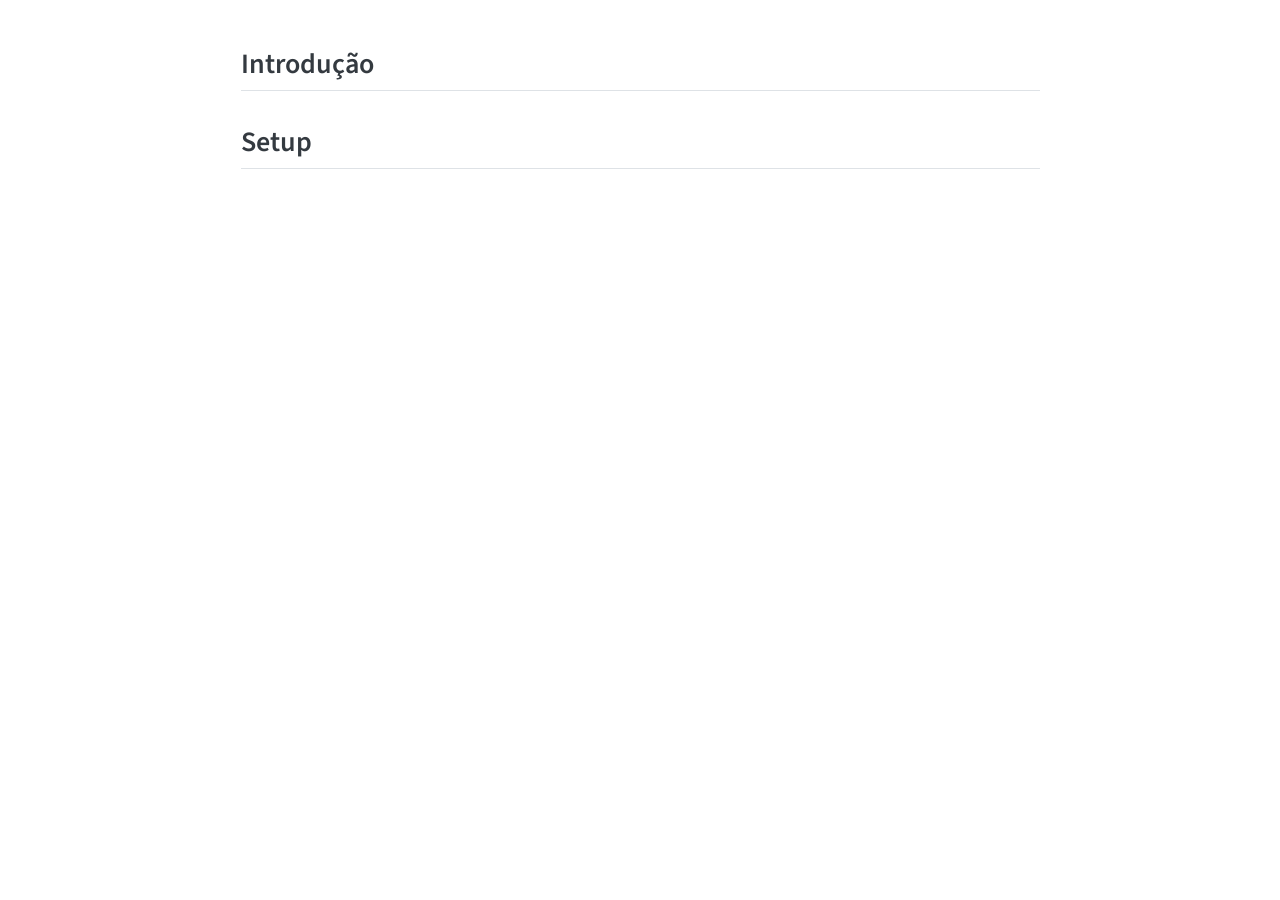
<file: docs/index.html>
<!DOCTYPE html>
<html xmlns="http://www.w3.org/1999/xhtml" lang="en" xml:lang="en"><head>

<meta charset="utf-8">
<meta name="generator" content="quarto-1.8.26">

<meta name="viewport" content="width=device-width, initial-scale=1.0, user-scalable=yes">


<title>index</title>
<style>
code{white-space: pre-wrap;}
span.smallcaps{font-variant: small-caps;}
div.columns{display: flex; gap: min(4vw, 1.5em);}
div.column{flex: auto; overflow-x: auto;}
div.hanging-indent{margin-left: 1.5em; text-indent: -1.5em;}
ul.task-list{list-style: none;}
ul.task-list li input[type="checkbox"] {
  width: 0.8em;
  margin: 0 0.8em 0.2em -1em; /* quarto-specific, see https://github.com/quarto-dev/quarto-cli/issues/4556 */ 
  vertical-align: middle;
}
</style>


<script src="site_libs/quarto-nav/quarto-nav.js"></script>
<script src="site_libs/clipboard/clipboard.min.js"></script>
<script src="site_libs/quarto-search/autocomplete.umd.js"></script>
<script src="site_libs/quarto-search/fuse.min.js"></script>
<script src="site_libs/quarto-search/quarto-search.js"></script>
<meta name="quarto:offset" content="./">
<script src="site_libs/quarto-html/quarto.js" type="module"></script>
<script src="site_libs/quarto-html/tabsets/tabsets.js" type="module"></script>
<script src="site_libs/quarto-html/axe/axe-check.js" type="module"></script>
<script src="site_libs/quarto-html/popper.min.js"></script>
<script src="site_libs/quarto-html/tippy.umd.min.js"></script>
<script src="site_libs/quarto-html/anchor.min.js"></script>
<link href="site_libs/quarto-html/tippy.css" rel="stylesheet">
<link href="site_libs/quarto-html/quarto-syntax-highlighting-587c61ba64f3a5504c4d52d930310e48.css" rel="stylesheet" id="quarto-text-highlighting-styles">
<script src="site_libs/bootstrap/bootstrap.min.js"></script>
<link href="site_libs/bootstrap/bootstrap-icons.css" rel="stylesheet">
<link href="site_libs/bootstrap/bootstrap-1ac7b63460e108072ec782b2477c1c67.min.css" rel="stylesheet" append-hash="true" id="quarto-bootstrap" data-mode="light">
<script id="quarto-search-options" type="application/json">{
  "location": "sidebar",
  "copy-button": false,
  "collapse-after": 3,
  "panel-placement": "start",
  "type": "textbox",
  "limit": 50,
  "keyboard-shortcut": [
    "f",
    "/",
    "s"
  ],
  "show-item-context": false,
  "language": {
    "search-no-results-text": "No results",
    "search-matching-documents-text": "matching documents",
    "search-copy-link-title": "Copy link to search",
    "search-hide-matches-text": "Hide additional matches",
    "search-more-match-text": "more match in this document",
    "search-more-matches-text": "more matches in this document",
    "search-clear-button-title": "Clear",
    "search-text-placeholder": "",
    "search-detached-cancel-button-title": "Cancel",
    "search-submit-button-title": "Submit",
    "search-label": "Search"
  }
}</script>


</head>

<body class="fullcontent quarto-light">

<div id="quarto-search-results"></div>
<!-- content -->
<div id="quarto-content" class="quarto-container page-columns page-rows-contents page-layout-article">
<!-- sidebar -->
<!-- margin-sidebar -->
    
<!-- main -->
<main class="content" id="quarto-document-content"><header id="title-block-header" class="quarto-title-block"></header>




<section id="introdução" class="level2">
<h2 class="anchored" data-anchor-id="introdução">Introdução</h2>
</section>
<section id="setup" class="level2">
<h2 class="anchored" data-anchor-id="setup">Setup</h2>


</section>

</main> <!-- /main -->
<script id="quarto-html-after-body" type="application/javascript">
  window.document.addEventListener("DOMContentLoaded", function (event) {
    const icon = "";
    const anchorJS = new window.AnchorJS();
    anchorJS.options = {
      placement: 'right',
      icon: icon
    };
    anchorJS.add('.anchored');
    const isCodeAnnotation = (el) => {
      for (const clz of el.classList) {
        if (clz.startsWith('code-annotation-')) {                     
          return true;
        }
      }
      return false;
    }
    const onCopySuccess = function(e) {
      // button target
      const button = e.trigger;
      // don't keep focus
      button.blur();
      // flash "checked"
      button.classList.add('code-copy-button-checked');
      var currentTitle = button.getAttribute("title");
      button.setAttribute("title", "Copied!");
      let tooltip;
      if (window.bootstrap) {
        button.setAttribute("data-bs-toggle", "tooltip");
        button.setAttribute("data-bs-placement", "left");
        button.setAttribute("data-bs-title", "Copied!");
        tooltip = new bootstrap.Tooltip(button, 
          { trigger: "manual", 
            customClass: "code-copy-button-tooltip",
            offset: [0, -8]});
        tooltip.show();    
      }
      setTimeout(function() {
        if (tooltip) {
          tooltip.hide();
          button.removeAttribute("data-bs-title");
          button.removeAttribute("data-bs-toggle");
          button.removeAttribute("data-bs-placement");
        }
        button.setAttribute("title", currentTitle);
        button.classList.remove('code-copy-button-checked');
      }, 1000);
      // clear code selection
      e.clearSelection();
    }
    const getTextToCopy = function(trigger) {
      const outerScaffold = trigger.parentElement.cloneNode(true);
      const codeEl = outerScaffold.querySelector('code');
      for (const childEl of codeEl.children) {
        if (isCodeAnnotation(childEl)) {
          childEl.remove();
        }
      }
      return codeEl.innerText;
    }
    const clipboard = new window.ClipboardJS('.code-copy-button:not([data-in-quarto-modal])', {
      text: getTextToCopy
    });
    clipboard.on('success', onCopySuccess);
    if (window.document.getElementById('quarto-embedded-source-code-modal')) {
      const clipboardModal = new window.ClipboardJS('.code-copy-button[data-in-quarto-modal]', {
        text: getTextToCopy,
        container: window.document.getElementById('quarto-embedded-source-code-modal')
      });
      clipboardModal.on('success', onCopySuccess);
    }
      var localhostRegex = new RegExp(/^(?:http|https):\/\/localhost\:?[0-9]*\//);
      var mailtoRegex = new RegExp(/^mailto:/);
        var filterRegex = new RegExp('/' + window.location.host + '/');
      var isInternal = (href) => {
          return filterRegex.test(href) || localhostRegex.test(href) || mailtoRegex.test(href);
      }
      // Inspect non-navigation links and adorn them if external
     var links = window.document.querySelectorAll('a[href]:not(.nav-link):not(.navbar-brand):not(.toc-action):not(.sidebar-link):not(.sidebar-item-toggle):not(.pagination-link):not(.no-external):not([aria-hidden]):not(.dropdown-item):not(.quarto-navigation-tool):not(.about-link)');
      for (var i=0; i<links.length; i++) {
        const link = links[i];
        if (!isInternal(link.href)) {
          // undo the damage that might have been done by quarto-nav.js in the case of
          // links that we want to consider external
          if (link.dataset.originalHref !== undefined) {
            link.href = link.dataset.originalHref;
          }
        }
      }
    function tippyHover(el, contentFn, onTriggerFn, onUntriggerFn) {
      const config = {
        allowHTML: true,
        maxWidth: 500,
        delay: 100,
        arrow: false,
        appendTo: function(el) {
            return el.parentElement;
        },
        interactive: true,
        interactiveBorder: 10,
        theme: 'quarto',
        placement: 'bottom-start',
      };
      if (contentFn) {
        config.content = contentFn;
      }
      if (onTriggerFn) {
        config.onTrigger = onTriggerFn;
      }
      if (onUntriggerFn) {
        config.onUntrigger = onUntriggerFn;
      }
      window.tippy(el, config); 
    }
    const noterefs = window.document.querySelectorAll('a[role="doc-noteref"]');
    for (var i=0; i<noterefs.length; i++) {
      const ref = noterefs[i];
      tippyHover(ref, function() {
        // use id or data attribute instead here
        let href = ref.getAttribute('data-footnote-href') || ref.getAttribute('href');
        try { href = new URL(href).hash; } catch {}
        const id = href.replace(/^#\/?/, "");
        const note = window.document.getElementById(id);
        if (note) {
          return note.innerHTML;
        } else {
          return "";
        }
      });
    }
    const xrefs = window.document.querySelectorAll('a.quarto-xref');
    const processXRef = (id, note) => {
      // Strip column container classes
      const stripColumnClz = (el) => {
        el.classList.remove("page-full", "page-columns");
        if (el.children) {
          for (const child of el.children) {
            stripColumnClz(child);
          }
        }
      }
      stripColumnClz(note)
      if (id === null || id.startsWith('sec-')) {
        // Special case sections, only their first couple elements
        const container = document.createElement("div");
        if (note.children && note.children.length > 2) {
          container.appendChild(note.children[0].cloneNode(true));
          for (let i = 1; i < note.children.length; i++) {
            const child = note.children[i];
            if (child.tagName === "P" && child.innerText === "") {
              continue;
            } else {
              container.appendChild(child.cloneNode(true));
              break;
            }
          }
          if (window.Quarto?.typesetMath) {
            window.Quarto.typesetMath(container);
          }
          return container.innerHTML
        } else {
          if (window.Quarto?.typesetMath) {
            window.Quarto.typesetMath(note);
          }
          return note.innerHTML;
        }
      } else {
        // Remove any anchor links if they are present
        const anchorLink = note.querySelector('a.anchorjs-link');
        if (anchorLink) {
          anchorLink.remove();
        }
        if (window.Quarto?.typesetMath) {
          window.Quarto.typesetMath(note);
        }
        if (note.classList.contains("callout")) {
          return note.outerHTML;
        } else {
          return note.innerHTML;
        }
      }
    }
    for (var i=0; i<xrefs.length; i++) {
      const xref = xrefs[i];
      tippyHover(xref, undefined, function(instance) {
        instance.disable();
        let url = xref.getAttribute('href');
        let hash = undefined; 
        if (url.startsWith('#')) {
          hash = url;
        } else {
          try { hash = new URL(url).hash; } catch {}
        }
        if (hash) {
          const id = hash.replace(/^#\/?/, "");
          const note = window.document.getElementById(id);
          if (note !== null) {
            try {
              const html = processXRef(id, note.cloneNode(true));
              instance.setContent(html);
            } finally {
              instance.enable();
              instance.show();
            }
          } else {
            // See if we can fetch this
            fetch(url.split('#')[0])
            .then(res => res.text())
            .then(html => {
              const parser = new DOMParser();
              const htmlDoc = parser.parseFromString(html, "text/html");
              const note = htmlDoc.getElementById(id);
              if (note !== null) {
                const html = processXRef(id, note);
                instance.setContent(html);
              } 
            }).finally(() => {
              instance.enable();
              instance.show();
            });
          }
        } else {
          // See if we can fetch a full url (with no hash to target)
          // This is a special case and we should probably do some content thinning / targeting
          fetch(url)
          .then(res => res.text())
          .then(html => {
            const parser = new DOMParser();
            const htmlDoc = parser.parseFromString(html, "text/html");
            const note = htmlDoc.querySelector('main.content');
            if (note !== null) {
              // This should only happen for chapter cross references
              // (since there is no id in the URL)
              // remove the first header
              if (note.children.length > 0 && note.children[0].tagName === "HEADER") {
                note.children[0].remove();
              }
              const html = processXRef(null, note);
              instance.setContent(html);
            } 
          }).finally(() => {
            instance.enable();
            instance.show();
          });
        }
      }, function(instance) {
      });
    }
        let selectedAnnoteEl;
        const selectorForAnnotation = ( cell, annotation) => {
          let cellAttr = 'data-code-cell="' + cell + '"';
          let lineAttr = 'data-code-annotation="' +  annotation + '"';
          const selector = 'span[' + cellAttr + '][' + lineAttr + ']';
          return selector;
        }
        const selectCodeLines = (annoteEl) => {
          const doc = window.document;
          const targetCell = annoteEl.getAttribute("data-target-cell");
          const targetAnnotation = annoteEl.getAttribute("data-target-annotation");
          const annoteSpan = window.document.querySelector(selectorForAnnotation(targetCell, targetAnnotation));
          const lines = annoteSpan.getAttribute("data-code-lines").split(",");
          const lineIds = lines.map((line) => {
            return targetCell + "-" + line;
          })
          let top = null;
          let height = null;
          let parent = null;
          if (lineIds.length > 0) {
              //compute the position of the single el (top and bottom and make a div)
              const el = window.document.getElementById(lineIds[0]);
              top = el.offsetTop;
              height = el.offsetHeight;
              parent = el.parentElement.parentElement;
            if (lineIds.length > 1) {
              const lastEl = window.document.getElementById(lineIds[lineIds.length - 1]);
              const bottom = lastEl.offsetTop + lastEl.offsetHeight;
              height = bottom - top;
            }
            if (top !== null && height !== null && parent !== null) {
              // cook up a div (if necessary) and position it 
              let div = window.document.getElementById("code-annotation-line-highlight");
              if (div === null) {
                div = window.document.createElement("div");
                div.setAttribute("id", "code-annotation-line-highlight");
                div.style.position = 'absolute';
                parent.appendChild(div);
              }
              div.style.top = top - 2 + "px";
              div.style.height = height + 4 + "px";
              div.style.left = 0;
              let gutterDiv = window.document.getElementById("code-annotation-line-highlight-gutter");
              if (gutterDiv === null) {
                gutterDiv = window.document.createElement("div");
                gutterDiv.setAttribute("id", "code-annotation-line-highlight-gutter");
                gutterDiv.style.position = 'absolute';
                const codeCell = window.document.getElementById(targetCell);
                const gutter = codeCell.querySelector('.code-annotation-gutter');
                gutter.appendChild(gutterDiv);
              }
              gutterDiv.style.top = top - 2 + "px";
              gutterDiv.style.height = height + 4 + "px";
            }
            selectedAnnoteEl = annoteEl;
          }
        };
        const unselectCodeLines = () => {
          const elementsIds = ["code-annotation-line-highlight", "code-annotation-line-highlight-gutter"];
          elementsIds.forEach((elId) => {
            const div = window.document.getElementById(elId);
            if (div) {
              div.remove();
            }
          });
          selectedAnnoteEl = undefined;
        };
          // Handle positioning of the toggle
      window.addEventListener(
        "resize",
        throttle(() => {
          elRect = undefined;
          if (selectedAnnoteEl) {
            selectCodeLines(selectedAnnoteEl);
          }
        }, 10)
      );
      function throttle(fn, ms) {
      let throttle = false;
      let timer;
        return (...args) => {
          if(!throttle) { // first call gets through
              fn.apply(this, args);
              throttle = true;
          } else { // all the others get throttled
              if(timer) clearTimeout(timer); // cancel #2
              timer = setTimeout(() => {
                fn.apply(this, args);
                timer = throttle = false;
              }, ms);
          }
        };
      }
        // Attach click handler to the DT
        const annoteDls = window.document.querySelectorAll('dt[data-target-cell]');
        for (const annoteDlNode of annoteDls) {
          annoteDlNode.addEventListener('click', (event) => {
            const clickedEl = event.target;
            if (clickedEl !== selectedAnnoteEl) {
              unselectCodeLines();
              const activeEl = window.document.querySelector('dt[data-target-cell].code-annotation-active');
              if (activeEl) {
                activeEl.classList.remove('code-annotation-active');
              }
              selectCodeLines(clickedEl);
              clickedEl.classList.add('code-annotation-active');
            } else {
              // Unselect the line
              unselectCodeLines();
              clickedEl.classList.remove('code-annotation-active');
            }
          });
        }
    const findCites = (el) => {
      const parentEl = el.parentElement;
      if (parentEl) {
        const cites = parentEl.dataset.cites;
        if (cites) {
          return {
            el,
            cites: cites.split(' ')
          };
        } else {
          return findCites(el.parentElement)
        }
      } else {
        return undefined;
      }
    };
    var bibliorefs = window.document.querySelectorAll('a[role="doc-biblioref"]');
    for (var i=0; i<bibliorefs.length; i++) {
      const ref = bibliorefs[i];
      const citeInfo = findCites(ref);
      if (citeInfo) {
        tippyHover(citeInfo.el, function() {
          var popup = window.document.createElement('div');
          citeInfo.cites.forEach(function(cite) {
            var citeDiv = window.document.createElement('div');
            citeDiv.classList.add('hanging-indent');
            citeDiv.classList.add('csl-entry');
            var biblioDiv = window.document.getElementById('ref-' + cite);
            if (biblioDiv) {
              citeDiv.innerHTML = biblioDiv.innerHTML;
            }
            popup.appendChild(citeDiv);
          });
          return popup.innerHTML;
        });
      }
    }
  });
  </script>
</div> <!-- /content -->




</body></html>
</file>
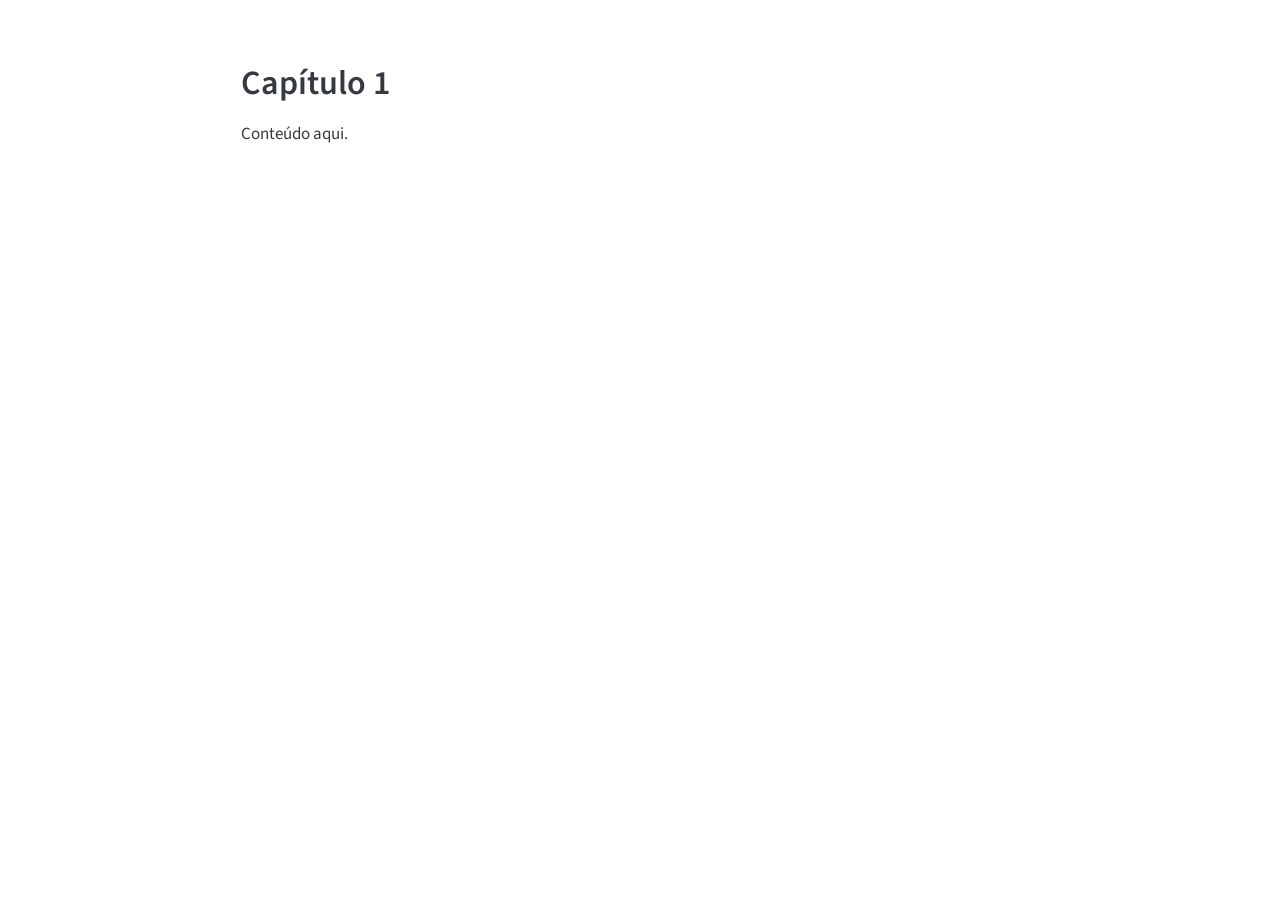
<file: docs/anfat.html>
<!DOCTYPE html>
<html xmlns="http://www.w3.org/1999/xhtml" lang="en" xml:lang="en"><head>

<meta charset="utf-8">
<meta name="generator" content="quarto-1.8.26">

<meta name="viewport" content="width=device-width, initial-scale=1.0, user-scalable=yes">


<title>anfat</title>
<style>
code{white-space: pre-wrap;}
span.smallcaps{font-variant: small-caps;}
div.columns{display: flex; gap: min(4vw, 1.5em);}
div.column{flex: auto; overflow-x: auto;}
div.hanging-indent{margin-left: 1.5em; text-indent: -1.5em;}
ul.task-list{list-style: none;}
ul.task-list li input[type="checkbox"] {
  width: 0.8em;
  margin: 0 0.8em 0.2em -1em; /* quarto-specific, see https://github.com/quarto-dev/quarto-cli/issues/4556 */ 
  vertical-align: middle;
}
</style>


<script src="site_libs/quarto-nav/quarto-nav.js"></script>
<script src="site_libs/clipboard/clipboard.min.js"></script>
<script src="site_libs/quarto-search/autocomplete.umd.js"></script>
<script src="site_libs/quarto-search/fuse.min.js"></script>
<script src="site_libs/quarto-search/quarto-search.js"></script>
<meta name="quarto:offset" content="./">
<script src="site_libs/quarto-html/quarto.js" type="module"></script>
<script src="site_libs/quarto-html/tabsets/tabsets.js" type="module"></script>
<script src="site_libs/quarto-html/axe/axe-check.js" type="module"></script>
<script src="site_libs/quarto-html/popper.min.js"></script>
<script src="site_libs/quarto-html/tippy.umd.min.js"></script>
<script src="site_libs/quarto-html/anchor.min.js"></script>
<link href="site_libs/quarto-html/tippy.css" rel="stylesheet">
<link href="site_libs/quarto-html/quarto-syntax-highlighting-587c61ba64f3a5504c4d52d930310e48.css" rel="stylesheet" id="quarto-text-highlighting-styles">
<script src="site_libs/bootstrap/bootstrap.min.js"></script>
<link href="site_libs/bootstrap/bootstrap-icons.css" rel="stylesheet">
<link href="site_libs/bootstrap/bootstrap-1ac7b63460e108072ec782b2477c1c67.min.css" rel="stylesheet" append-hash="true" id="quarto-bootstrap" data-mode="light">
<script id="quarto-search-options" type="application/json">{
  "location": "sidebar",
  "copy-button": false,
  "collapse-after": 3,
  "panel-placement": "start",
  "type": "textbox",
  "limit": 50,
  "keyboard-shortcut": [
    "f",
    "/",
    "s"
  ],
  "show-item-context": false,
  "language": {
    "search-no-results-text": "No results",
    "search-matching-documents-text": "matching documents",
    "search-copy-link-title": "Copy link to search",
    "search-hide-matches-text": "Hide additional matches",
    "search-more-match-text": "more match in this document",
    "search-more-matches-text": "more matches in this document",
    "search-clear-button-title": "Clear",
    "search-text-placeholder": "",
    "search-detached-cancel-button-title": "Cancel",
    "search-submit-button-title": "Submit",
    "search-label": "Search"
  }
}</script>


</head>

<body class="fullcontent quarto-light">

<div id="quarto-search-results"></div>
<!-- content -->
<div id="quarto-content" class="quarto-container page-columns page-rows-contents page-layout-article">
<!-- sidebar -->
<!-- margin-sidebar -->
    
<!-- main -->
<main class="content" id="quarto-document-content"><header id="title-block-header" class="quarto-title-block"></header>




<section id="capítulo-1" class="level1">
<h1>Capítulo 1</h1>
<p>Conteúdo aqui.</p>


</section>

</main> <!-- /main -->
<script id="quarto-html-after-body" type="application/javascript">
  window.document.addEventListener("DOMContentLoaded", function (event) {
    const icon = "";
    const anchorJS = new window.AnchorJS();
    anchorJS.options = {
      placement: 'right',
      icon: icon
    };
    anchorJS.add('.anchored');
    const isCodeAnnotation = (el) => {
      for (const clz of el.classList) {
        if (clz.startsWith('code-annotation-')) {                     
          return true;
        }
      }
      return false;
    }
    const onCopySuccess = function(e) {
      // button target
      const button = e.trigger;
      // don't keep focus
      button.blur();
      // flash "checked"
      button.classList.add('code-copy-button-checked');
      var currentTitle = button.getAttribute("title");
      button.setAttribute("title", "Copied!");
      let tooltip;
      if (window.bootstrap) {
        button.setAttribute("data-bs-toggle", "tooltip");
        button.setAttribute("data-bs-placement", "left");
        button.setAttribute("data-bs-title", "Copied!");
        tooltip = new bootstrap.Tooltip(button, 
          { trigger: "manual", 
            customClass: "code-copy-button-tooltip",
            offset: [0, -8]});
        tooltip.show();    
      }
      setTimeout(function() {
        if (tooltip) {
          tooltip.hide();
          button.removeAttribute("data-bs-title");
          button.removeAttribute("data-bs-toggle");
          button.removeAttribute("data-bs-placement");
        }
        button.setAttribute("title", currentTitle);
        button.classList.remove('code-copy-button-checked');
      }, 1000);
      // clear code selection
      e.clearSelection();
    }
    const getTextToCopy = function(trigger) {
      const outerScaffold = trigger.parentElement.cloneNode(true);
      const codeEl = outerScaffold.querySelector('code');
      for (const childEl of codeEl.children) {
        if (isCodeAnnotation(childEl)) {
          childEl.remove();
        }
      }
      return codeEl.innerText;
    }
    const clipboard = new window.ClipboardJS('.code-copy-button:not([data-in-quarto-modal])', {
      text: getTextToCopy
    });
    clipboard.on('success', onCopySuccess);
    if (window.document.getElementById('quarto-embedded-source-code-modal')) {
      const clipboardModal = new window.ClipboardJS('.code-copy-button[data-in-quarto-modal]', {
        text: getTextToCopy,
        container: window.document.getElementById('quarto-embedded-source-code-modal')
      });
      clipboardModal.on('success', onCopySuccess);
    }
      var localhostRegex = new RegExp(/^(?:http|https):\/\/localhost\:?[0-9]*\//);
      var mailtoRegex = new RegExp(/^mailto:/);
        var filterRegex = new RegExp('/' + window.location.host + '/');
      var isInternal = (href) => {
          return filterRegex.test(href) || localhostRegex.test(href) || mailtoRegex.test(href);
      }
      // Inspect non-navigation links and adorn them if external
     var links = window.document.querySelectorAll('a[href]:not(.nav-link):not(.navbar-brand):not(.toc-action):not(.sidebar-link):not(.sidebar-item-toggle):not(.pagination-link):not(.no-external):not([aria-hidden]):not(.dropdown-item):not(.quarto-navigation-tool):not(.about-link)');
      for (var i=0; i<links.length; i++) {
        const link = links[i];
        if (!isInternal(link.href)) {
          // undo the damage that might have been done by quarto-nav.js in the case of
          // links that we want to consider external
          if (link.dataset.originalHref !== undefined) {
            link.href = link.dataset.originalHref;
          }
        }
      }
    function tippyHover(el, contentFn, onTriggerFn, onUntriggerFn) {
      const config = {
        allowHTML: true,
        maxWidth: 500,
        delay: 100,
        arrow: false,
        appendTo: function(el) {
            return el.parentElement;
        },
        interactive: true,
        interactiveBorder: 10,
        theme: 'quarto',
        placement: 'bottom-start',
      };
      if (contentFn) {
        config.content = contentFn;
      }
      if (onTriggerFn) {
        config.onTrigger = onTriggerFn;
      }
      if (onUntriggerFn) {
        config.onUntrigger = onUntriggerFn;
      }
      window.tippy(el, config); 
    }
    const noterefs = window.document.querySelectorAll('a[role="doc-noteref"]');
    for (var i=0; i<noterefs.length; i++) {
      const ref = noterefs[i];
      tippyHover(ref, function() {
        // use id or data attribute instead here
        let href = ref.getAttribute('data-footnote-href') || ref.getAttribute('href');
        try { href = new URL(href).hash; } catch {}
        const id = href.replace(/^#\/?/, "");
        const note = window.document.getElementById(id);
        if (note) {
          return note.innerHTML;
        } else {
          return "";
        }
      });
    }
    const xrefs = window.document.querySelectorAll('a.quarto-xref');
    const processXRef = (id, note) => {
      // Strip column container classes
      const stripColumnClz = (el) => {
        el.classList.remove("page-full", "page-columns");
        if (el.children) {
          for (const child of el.children) {
            stripColumnClz(child);
          }
        }
      }
      stripColumnClz(note)
      if (id === null || id.startsWith('sec-')) {
        // Special case sections, only their first couple elements
        const container = document.createElement("div");
        if (note.children && note.children.length > 2) {
          container.appendChild(note.children[0].cloneNode(true));
          for (let i = 1; i < note.children.length; i++) {
            const child = note.children[i];
            if (child.tagName === "P" && child.innerText === "") {
              continue;
            } else {
              container.appendChild(child.cloneNode(true));
              break;
            }
          }
          if (window.Quarto?.typesetMath) {
            window.Quarto.typesetMath(container);
          }
          return container.innerHTML
        } else {
          if (window.Quarto?.typesetMath) {
            window.Quarto.typesetMath(note);
          }
          return note.innerHTML;
        }
      } else {
        // Remove any anchor links if they are present
        const anchorLink = note.querySelector('a.anchorjs-link');
        if (anchorLink) {
          anchorLink.remove();
        }
        if (window.Quarto?.typesetMath) {
          window.Quarto.typesetMath(note);
        }
        if (note.classList.contains("callout")) {
          return note.outerHTML;
        } else {
          return note.innerHTML;
        }
      }
    }
    for (var i=0; i<xrefs.length; i++) {
      const xref = xrefs[i];
      tippyHover(xref, undefined, function(instance) {
        instance.disable();
        let url = xref.getAttribute('href');
        let hash = undefined; 
        if (url.startsWith('#')) {
          hash = url;
        } else {
          try { hash = new URL(url).hash; } catch {}
        }
        if (hash) {
          const id = hash.replace(/^#\/?/, "");
          const note = window.document.getElementById(id);
          if (note !== null) {
            try {
              const html = processXRef(id, note.cloneNode(true));
              instance.setContent(html);
            } finally {
              instance.enable();
              instance.show();
            }
          } else {
            // See if we can fetch this
            fetch(url.split('#')[0])
            .then(res => res.text())
            .then(html => {
              const parser = new DOMParser();
              const htmlDoc = parser.parseFromString(html, "text/html");
              const note = htmlDoc.getElementById(id);
              if (note !== null) {
                const html = processXRef(id, note);
                instance.setContent(html);
              } 
            }).finally(() => {
              instance.enable();
              instance.show();
            });
          }
        } else {
          // See if we can fetch a full url (with no hash to target)
          // This is a special case and we should probably do some content thinning / targeting
          fetch(url)
          .then(res => res.text())
          .then(html => {
            const parser = new DOMParser();
            const htmlDoc = parser.parseFromString(html, "text/html");
            const note = htmlDoc.querySelector('main.content');
            if (note !== null) {
              // This should only happen for chapter cross references
              // (since there is no id in the URL)
              // remove the first header
              if (note.children.length > 0 && note.children[0].tagName === "HEADER") {
                note.children[0].remove();
              }
              const html = processXRef(null, note);
              instance.setContent(html);
            } 
          }).finally(() => {
            instance.enable();
            instance.show();
          });
        }
      }, function(instance) {
      });
    }
        let selectedAnnoteEl;
        const selectorForAnnotation = ( cell, annotation) => {
          let cellAttr = 'data-code-cell="' + cell + '"';
          let lineAttr = 'data-code-annotation="' +  annotation + '"';
          const selector = 'span[' + cellAttr + '][' + lineAttr + ']';
          return selector;
        }
        const selectCodeLines = (annoteEl) => {
          const doc = window.document;
          const targetCell = annoteEl.getAttribute("data-target-cell");
          const targetAnnotation = annoteEl.getAttribute("data-target-annotation");
          const annoteSpan = window.document.querySelector(selectorForAnnotation(targetCell, targetAnnotation));
          const lines = annoteSpan.getAttribute("data-code-lines").split(",");
          const lineIds = lines.map((line) => {
            return targetCell + "-" + line;
          })
          let top = null;
          let height = null;
          let parent = null;
          if (lineIds.length > 0) {
              //compute the position of the single el (top and bottom and make a div)
              const el = window.document.getElementById(lineIds[0]);
              top = el.offsetTop;
              height = el.offsetHeight;
              parent = el.parentElement.parentElement;
            if (lineIds.length > 1) {
              const lastEl = window.document.getElementById(lineIds[lineIds.length - 1]);
              const bottom = lastEl.offsetTop + lastEl.offsetHeight;
              height = bottom - top;
            }
            if (top !== null && height !== null && parent !== null) {
              // cook up a div (if necessary) and position it 
              let div = window.document.getElementById("code-annotation-line-highlight");
              if (div === null) {
                div = window.document.createElement("div");
                div.setAttribute("id", "code-annotation-line-highlight");
                div.style.position = 'absolute';
                parent.appendChild(div);
              }
              div.style.top = top - 2 + "px";
              div.style.height = height + 4 + "px";
              div.style.left = 0;
              let gutterDiv = window.document.getElementById("code-annotation-line-highlight-gutter");
              if (gutterDiv === null) {
                gutterDiv = window.document.createElement("div");
                gutterDiv.setAttribute("id", "code-annotation-line-highlight-gutter");
                gutterDiv.style.position = 'absolute';
                const codeCell = window.document.getElementById(targetCell);
                const gutter = codeCell.querySelector('.code-annotation-gutter');
                gutter.appendChild(gutterDiv);
              }
              gutterDiv.style.top = top - 2 + "px";
              gutterDiv.style.height = height + 4 + "px";
            }
            selectedAnnoteEl = annoteEl;
          }
        };
        const unselectCodeLines = () => {
          const elementsIds = ["code-annotation-line-highlight", "code-annotation-line-highlight-gutter"];
          elementsIds.forEach((elId) => {
            const div = window.document.getElementById(elId);
            if (div) {
              div.remove();
            }
          });
          selectedAnnoteEl = undefined;
        };
          // Handle positioning of the toggle
      window.addEventListener(
        "resize",
        throttle(() => {
          elRect = undefined;
          if (selectedAnnoteEl) {
            selectCodeLines(selectedAnnoteEl);
          }
        }, 10)
      );
      function throttle(fn, ms) {
      let throttle = false;
      let timer;
        return (...args) => {
          if(!throttle) { // first call gets through
              fn.apply(this, args);
              throttle = true;
          } else { // all the others get throttled
              if(timer) clearTimeout(timer); // cancel #2
              timer = setTimeout(() => {
                fn.apply(this, args);
                timer = throttle = false;
              }, ms);
          }
        };
      }
        // Attach click handler to the DT
        const annoteDls = window.document.querySelectorAll('dt[data-target-cell]');
        for (const annoteDlNode of annoteDls) {
          annoteDlNode.addEventListener('click', (event) => {
            const clickedEl = event.target;
            if (clickedEl !== selectedAnnoteEl) {
              unselectCodeLines();
              const activeEl = window.document.querySelector('dt[data-target-cell].code-annotation-active');
              if (activeEl) {
                activeEl.classList.remove('code-annotation-active');
              }
              selectCodeLines(clickedEl);
              clickedEl.classList.add('code-annotation-active');
            } else {
              // Unselect the line
              unselectCodeLines();
              clickedEl.classList.remove('code-annotation-active');
            }
          });
        }
    const findCites = (el) => {
      const parentEl = el.parentElement;
      if (parentEl) {
        const cites = parentEl.dataset.cites;
        if (cites) {
          return {
            el,
            cites: cites.split(' ')
          };
        } else {
          return findCites(el.parentElement)
        }
      } else {
        return undefined;
      }
    };
    var bibliorefs = window.document.querySelectorAll('a[role="doc-biblioref"]');
    for (var i=0; i<bibliorefs.length; i++) {
      const ref = bibliorefs[i];
      const citeInfo = findCites(ref);
      if (citeInfo) {
        tippyHover(citeInfo.el, function() {
          var popup = window.document.createElement('div');
          citeInfo.cites.forEach(function(cite) {
            var citeDiv = window.document.createElement('div');
            citeDiv.classList.add('hanging-indent');
            citeDiv.classList.add('csl-entry');
            var biblioDiv = window.document.getElementById('ref-' + cite);
            if (biblioDiv) {
              citeDiv.innerHTML = biblioDiv.innerHTML;
            }
            popup.appendChild(citeDiv);
          });
          return popup.innerHTML;
        });
      }
    }
  });
  </script>
</div> <!-- /content -->




</body></html>
</file>
<file: docs/site_libs/quarto-html/tippy.css>
.tippy-box[data-animation=fade][data-state=hidden]{opacity:0}[data-tippy-root]{max-width:calc(100vw - 10px)}.tippy-box{position:relative;background-color:#333;color:#fff;border-radius:4px;font-size:14px;line-height:1.4;white-space:normal;outline:0;transition-property:transform,visibility,opacity}.tippy-box[data-placement^=top]>.tippy-arrow{bottom:0}.tippy-box[data-placement^=top]>.tippy-arrow:before{bottom:-7px;left:0;border-width:8px 8px 0;border-top-color:initial;transform-origin:center top}.tippy-box[data-placement^=bottom]>.tippy-arrow{top:0}.tippy-box[data-placement^=bottom]>.tippy-arrow:before{top:-7px;left:0;border-width:0 8px 8px;border-bottom-color:initial;transform-origin:center bottom}.tippy-box[data-placement^=left]>.tippy-arrow{right:0}.tippy-box[data-placement^=left]>.tippy-arrow:before{border-width:8px 0 8px 8px;border-left-color:initial;right:-7px;transform-origin:center left}.tippy-box[data-placement^=right]>.tippy-arrow{left:0}.tippy-box[data-placement^=right]>.tippy-arrow:before{left:-7px;border-width:8px 8px 8px 0;border-right-color:initial;transform-origin:center right}.tippy-box[data-inertia][data-state=visible]{transition-timing-function:cubic-bezier(.54,1.5,.38,1.11)}.tippy-arrow{width:16px;height:16px;color:#333}.tippy-arrow:before{content:"";position:absolute;border-color:transparent;border-style:solid}.tippy-content{position:relative;padding:5px 9px;z-index:1}
</file>
<file: docs/site_libs/quarto-html/quarto-syntax-highlighting-587c61ba64f3a5504c4d52d930310e48.css>
/* quarto syntax highlight colors */
:root {
  --quarto-hl-ot-color: #003B4F;
  --quarto-hl-at-color: #657422;
  --quarto-hl-ss-color: #20794D;
  --quarto-hl-an-color: #5E5E5E;
  --quarto-hl-fu-color: #4758AB;
  --quarto-hl-st-color: #20794D;
  --quarto-hl-cf-color: #003B4F;
  --quarto-hl-op-color: #5E5E5E;
  --quarto-hl-er-color: #AD0000;
  --quarto-hl-bn-color: #AD0000;
  --quarto-hl-al-color: #AD0000;
  --quarto-hl-va-color: #111111;
  --quarto-hl-bu-color: inherit;
  --quarto-hl-ex-color: inherit;
  --quarto-hl-pp-color: #AD0000;
  --quarto-hl-in-color: #5E5E5E;
  --quarto-hl-vs-color: #20794D;
  --quarto-hl-wa-color: #5E5E5E;
  --quarto-hl-do-color: #5E5E5E;
  --quarto-hl-im-color: #00769E;
  --quarto-hl-ch-color: #20794D;
  --quarto-hl-dt-color: #AD0000;
  --quarto-hl-fl-color: #AD0000;
  --quarto-hl-co-color: #5E5E5E;
  --quarto-hl-cv-color: #5E5E5E;
  --quarto-hl-cn-color: #8f5902;
  --quarto-hl-sc-color: #5E5E5E;
  --quarto-hl-dv-color: #AD0000;
  --quarto-hl-kw-color: #003B4F;
}

/* other quarto variables */
:root {
  --quarto-font-monospace: SFMono-Regular, Menlo, Monaco, Consolas, "Liberation Mono", "Courier New", monospace;
}

/* syntax highlight based on Pandoc's rules */
pre > code.sourceCode > span {
  color: #003B4F;
}

code.sourceCode > span {
  color: #003B4F;
}

div.sourceCode,
div.sourceCode pre.sourceCode {
  color: #003B4F;
}

/* Normal */
code span {
  color: #003B4F;
}

/* Alert */
code span.al {
  color: #AD0000;
  font-style: inherit;
}

/* Annotation */
code span.an {
  color: #5E5E5E;
  font-style: inherit;
}

/* Attribute */
code span.at {
  color: #657422;
  font-style: inherit;
}

/* BaseN */
code span.bn {
  color: #AD0000;
  font-style: inherit;
}

/* BuiltIn */
code span.bu {
  font-style: inherit;
}

/* ControlFlow */
code span.cf {
  color: #003B4F;
  font-weight: bold;
  font-style: inherit;
}

/* Char */
code span.ch {
  color: #20794D;
  font-style: inherit;
}

/* Constant */
code span.cn {
  color: #8f5902;
  font-style: inherit;
}

/* Comment */
code span.co {
  color: #5E5E5E;
  font-style: inherit;
}

/* CommentVar */
code span.cv {
  color: #5E5E5E;
  font-style: italic;
}

/* Documentation */
code span.do {
  color: #5E5E5E;
  font-style: italic;
}

/* DataType */
code span.dt {
  color: #AD0000;
  font-style: inherit;
}

/* DecVal */
code span.dv {
  color: #AD0000;
  font-style: inherit;
}

/* Error */
code span.er {
  color: #AD0000;
  font-style: inherit;
}

/* Extension */
code span.ex {
  font-style: inherit;
}

/* Float */
code span.fl {
  color: #AD0000;
  font-style: inherit;
}

/* Function */
code span.fu {
  color: #4758AB;
  font-style: inherit;
}

/* Import */
code span.im {
  color: #00769E;
  font-style: inherit;
}

/* Information */
code span.in {
  color: #5E5E5E;
  font-style: inherit;
}

/* Keyword */
code span.kw {
  color: #003B4F;
  font-weight: bold;
  font-style: inherit;
}

/* Operator */
code span.op {
  color: #5E5E5E;
  font-style: inherit;
}

/* Other */
code span.ot {
  color: #003B4F;
  font-style: inherit;
}

/* Preprocessor */
code span.pp {
  color: #AD0000;
  font-style: inherit;
}

/* SpecialChar */
code span.sc {
  color: #5E5E5E;
  font-style: inherit;
}

/* SpecialString */
code span.ss {
  color: #20794D;
  font-style: inherit;
}

/* String */
code span.st {
  color: #20794D;
  font-style: inherit;
}

/* Variable */
code span.va {
  color: #111111;
  font-style: inherit;
}

/* VerbatimString */
code span.vs {
  color: #20794D;
  font-style: inherit;
}

/* Warning */
code span.wa {
  color: #5E5E5E;
  font-style: italic;
}

.prevent-inlining {
  content: "</";
}

/*# sourceMappingURL=2dce1cc6c82594539e1579de68416b47.css.map */
</file>
